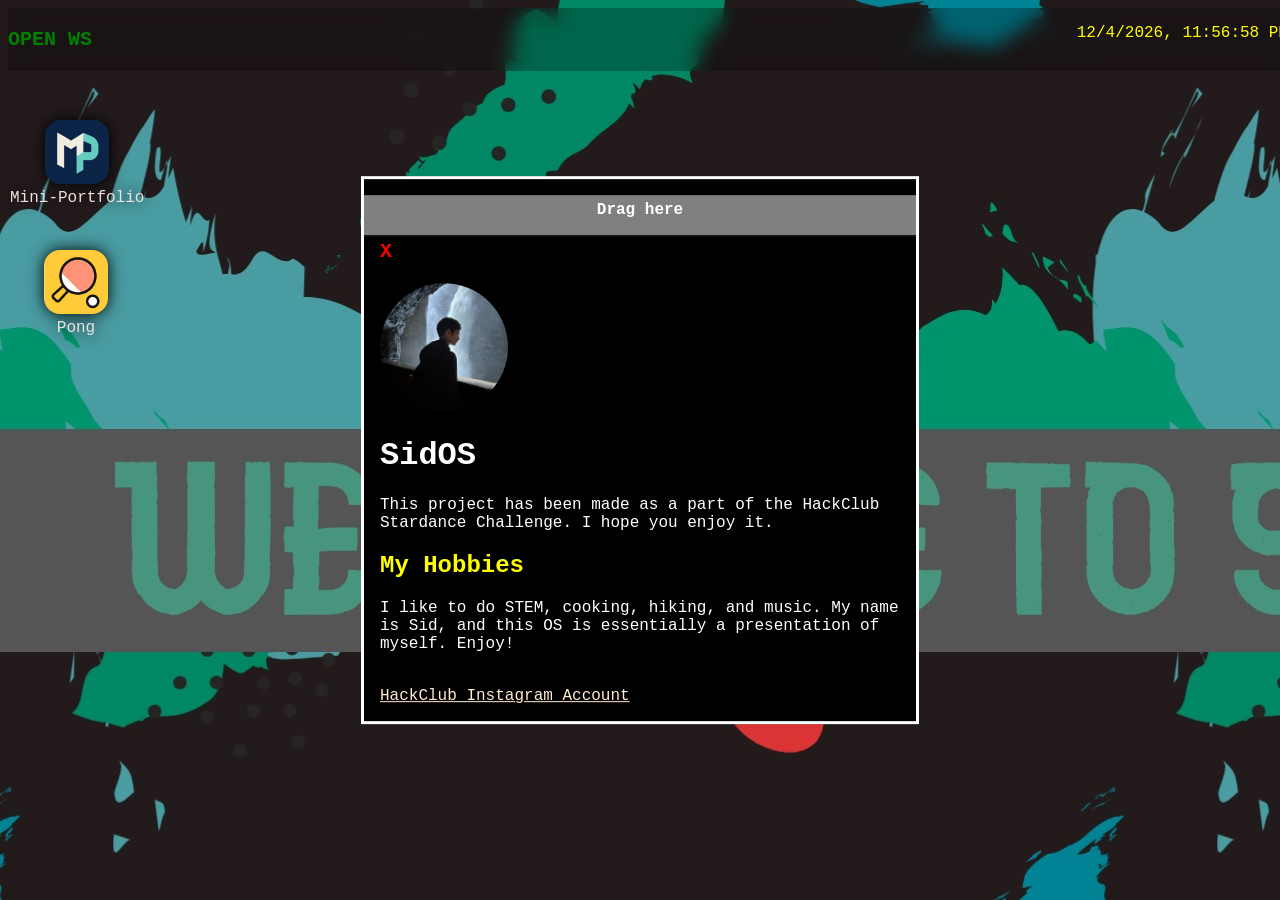
<file: index.html>
<!DOCTYPE html>

<head>
<link rel="stylesheet" href="style.css">
</head>

<body style="background-color: rgb(35, 27, 27); color: white; background-image: url(Main\ Page\ BG.jpg); font-family: 'Courier New', Courier, monospace;">
   <div id="window" style="border: solid; width:520px; padding: 16px; position: absolute; top:50%; left:50%; transform: translate(-50%, -50%); background-color: black;">

<!--Welcome screen window-->
    <div id="welcome" style="user-select: none; cursor: move; width: calc(100% + 32px); height:40px; background-color: grey; text-align: 
    center; line-height: 30px; color: white; font-weight: bold; border-bottom: 1px solid black; margin: -16px -16px ;">
        <p id="welcomeheader">Drag here</p>
    </div>

    <p class="closeButton" style="cursor: pointer;" id="welcomeclose">X</p>
    <img src="pfp.png" alt="pfp" style="width: 128px; border-radius: 50%;">
        <h1>SidOS</h1>
        <p style>This project has been made as a part of the HackClub Stardance Challenge. I hope you enjoy it.</p>

     <h2 style="color: yellow;">My Hobbies</h2>

        <p>I like to do STEM, cooking, hiking, and music. My name is Sid, and this OS is essentially a presentation of myself. Enjoy!
        </p><br>

    <a style="color: blanchedalmond;" href="https://www.instagram.com/starthackclub/">HackClub Instagram Account</a><br>
</div>

<!--menubar content-->
<div id="top" style="justify-content: space-between; position: absolute; width: 100%; display: flex; backdrop-filter: blur(10px); 
background-color: rgba(0, 0, 0, 0.25); color: #fff; justify-content: space-between;">
 <p class="openButton" style="cursor: pointer; text-align: right;" id="welcomeopen">OPEN WS</p>
    <p id="timeteller" style="color: yellow; border: 5px;"></p>
  
</div>

<!--Time on menu bar-->
<script>
    function updateTime() {
    var currentTime = new Date().toLocaleString();
    var timeText = document.querySelector("#timeteller")
    timeText.innerHTML = currentTime
}
setInterval(updateTime, 1000)
</script>


<!--Mini-Portfolio App Icon-->
<div class="appIcon" style="position: absolute; top: 100px; left: -10px; padding: 4px; cursor: pointer;" onclick="handleAppClick(this, 'window2')">
    <div style="text-align: center; padding: 16px; filter: drop-shadow(0 0 8px black); width: fit-content">
        <img src="mp icon.png" alt="MPICON" style="width: 64px; height: 64px; border-radius: 16px;">
        <p style="color: rgb(236, 225, 225); margin: 0px;">Mini-Portfolio</p>
    </div>
</div>

<!--Pong App Icon-->
<div class="appIcon" style="position: absolute; top: 230px; left: 24px; padding: 4px; cursor: pointer;" onclick="handleAppClick(this, 'window3')">
    <div style="text-align: center; padding: 16px; filter: drop-shadow(0 0 8px black); width: fit-content">
        <img src="pong icon.png" alt="pong icon" style="width:64px; height:64px; border-radius: 16px;">
        <p style="color: rgb(236, 225, 225); margin: 0px;">Pong</p>
    </div>
</div>

<!-- Portfolio App screen window -->
<div id="window2" style="border: solid; width:620px; padding: 16px; position: absolute; top:50%; left:50%; transform: translate(-50%, -50%); background-color: brown; display: none;">
    <div id="window2header" style="user-select: none; cursor: move; width: 100%; height:40px; background-color: green; text-align: center; line-height: 40px; color: white; font-weight: bold; border-bottom: 1px solid black;">
        Drag here
    </div>
    <p class="closeButton" style="cursor: pointer;" id="window2close">X</p>
    <div id="window2topbar" style="width: 100%; display: flex; justify-content: space-between; align-items: center; padding: 8px 0; border-bottom: 1px solid black; margin-bottom: 12px;">
    </div>
    <div id="window2content"></div>
</div>

<!-- Pong App screen window -->
<div id="window3" style="border: solid; width:620px; height:620px; padding: 16px; position: absolute; top:50%; left:50%; transform: translate(-50%, -50%); background-color: brown; display: none;">
    <div id="window3header" style="user-select: none; cursor: move; width: 100%; height:40px; background-color: green; text-align: center; line-height: 40px; color: white; font-weight: bold; border-bottom: 1px solid black;">
        Drag here
    </div>
    <p class="closeButton" style="cursor: pointer;" id="window3close">X</p>
    <div id="window3content">
        <p>Get 11 to win. Good Luck!</p>
    </div>
</div>





<!--Linking JS file-->
<script src="script.js"></script>
<script src="pong.js"></script>

</body>
</html>
</file>
<file: style.css>
.closeButton {
    color: red;
    text-shadow: brown;
    font-size: 20px;
    font-weight: bolder;

}

.openButton {
    color: green;
    text-shadow: lightgreen;
    font-size: 20px;
    font-weight: bold;
}

.appIcon.selected {
    border: 2px solid black;
    border-radius: 14px;
    padding: 10px;
    width: 120px;
    height: 120px;
}
</file>
